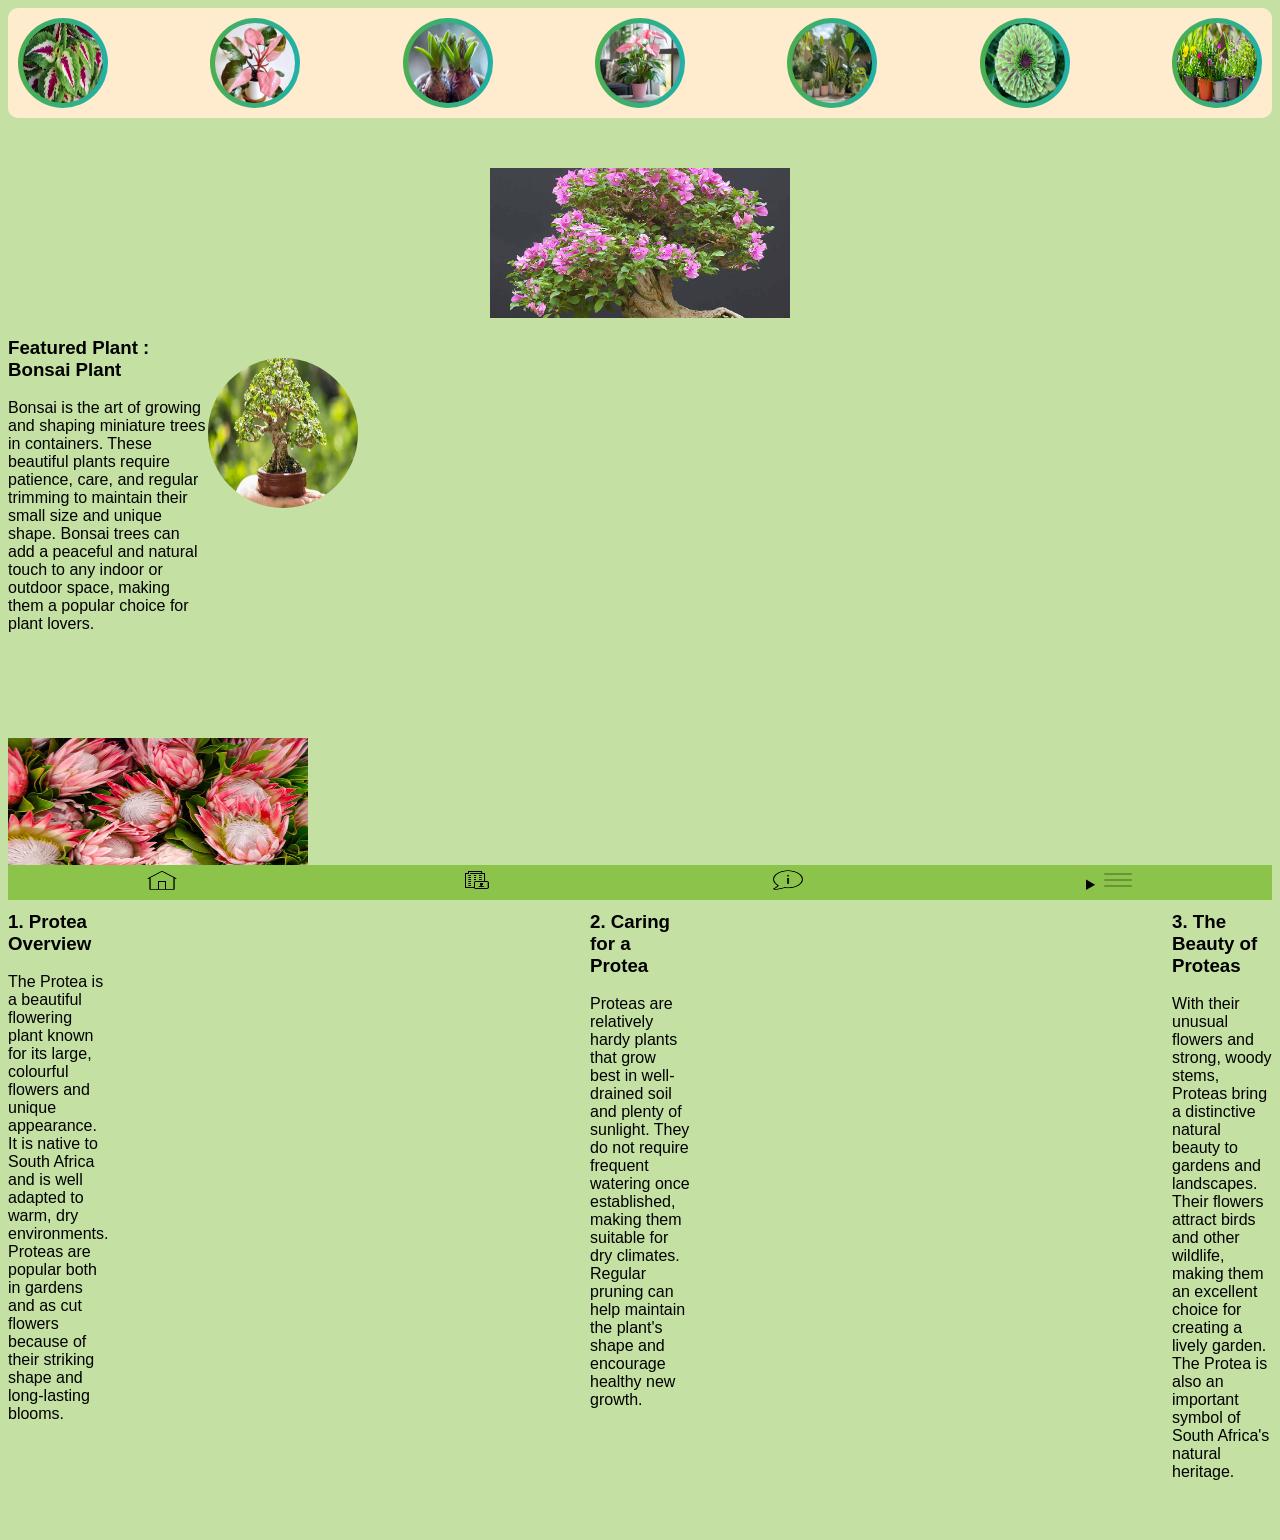
<file: index.html>
<!DOCTYPE html>
<html lang="en">
<head>
    <meta charset="UTF-8">
    <meta name="viewport" content="width=device-width, initial-scale=1.0">
    <title>Home</title>
    <link rel = "stylesheet" href="style.css">
</head>
<body>
<div class="header_images">

       <div class="image_wrapper">
            <img src="images/flower1.jpg">
        </div>

        <div class="image_wrapper">
             <img src="images/indoorplant1.jpg">
         </div>

         <div class="image_wrapper">
            <img src="images/indoorplant2.jpg">
        </div>

        <div class="image_wrapper">
            <img src="images/indoorplant3.jpg">
        </div>

        <div class="image_wrapper">
           <img src="images/outdoorplant1.jpg">
        </div>

        <div class="image_wrapper">
           <img src="images/outdoor plant2.jpg">
        </div>

        <div class="image_wrapper">
            <img src="images/outdoor plant3.jpg">
        </div>

</div>

<div class = "centre_image">
        <img src = "images/bonsai.jpg"> 
</div>

<div class = "centre_image_text">
    <div class = "text">
        <h3> Featured Plant : Bonsai Plant </h3>
        <p>  Bonsai is the art of growing and shaping miniature trees in containers. 
        These beautiful plants require patience, care, and regular trimming to maintain their 
        small size and unique shape. 
        Bonsai trees can add a peaceful and natural touch to any indoor
        or outdoor space, making them a popular choice for plant lovers.
         </p>
    </div> 
    <div> 
        <img src = "images/bonsai2.jpg">
    </div>
</div>
<div class = "bottom_image">
    <img src = "images/protea.jpg">
</div>
       <div class = "bottom_text">
           <div class = "overview">
              <h3>1. Protea Overview</h3>
                <p> 
                The Protea is a beautiful flowering plant known for its large,
                colourful flowers and unique appearance. It is native to South Africa and is well adapted to warm,
                dry environments. Proteas are popular both in gardens and as cut
                flowers because of their striking shape and long-lasting blooms.
                </p>
           </div>
          <div class = "overview">
              <h3> 2. Caring for a Protea </h3>
                <p> 
                    Proteas are relatively hardy plants that grow
                    best in well-drained soil and plenty of sunlight.
                    They do not require frequent watering once established,
                    making them suitable for dry climates. Regular pruning can help maintain 
                    the plant's shape and encourage healthy new growth.
                </p>
           </div>
            <div class = "overview">
              <h3> 3. The Beauty of Proteas  </h3>
                <p> 
                    With their unusual flowers and strong, woody stems,
                    Proteas bring a distinctive natural beauty to gardens and landscapes. 
                    Their flowers attract birds and other wildlife, 
                    making them an excellent choice for creating a lively garden. 
                    The Protea is also an important symbol of South Africa's natural heritage.
                </p>
           </div>
</div>
<div class="navbar">
    <a href = "index.html"> <img src = "images/home.png" alt = "Home"></a>
    <a href = "contact us.html"> <img src = "images/contact-us.png" alt = "Contact Us"></a>
    <a href = "index.html"> <img src = "images/about-us.png" alt = "About Us"></a>

    <details class = "menu_drop_down"> 
        <summary><img src="/images/menu.png" alt = "menu"></summary>
        <nav>
             <a href = "index.html"> Home </a>
             <a href = "contact us.html"> Contact Us</a>
             <a href = "index.html"> About Us </a>
             <a href = "contact us.html"> View More </a>
        </nav>
    </details>
</div>
</body>
</html>
</file>
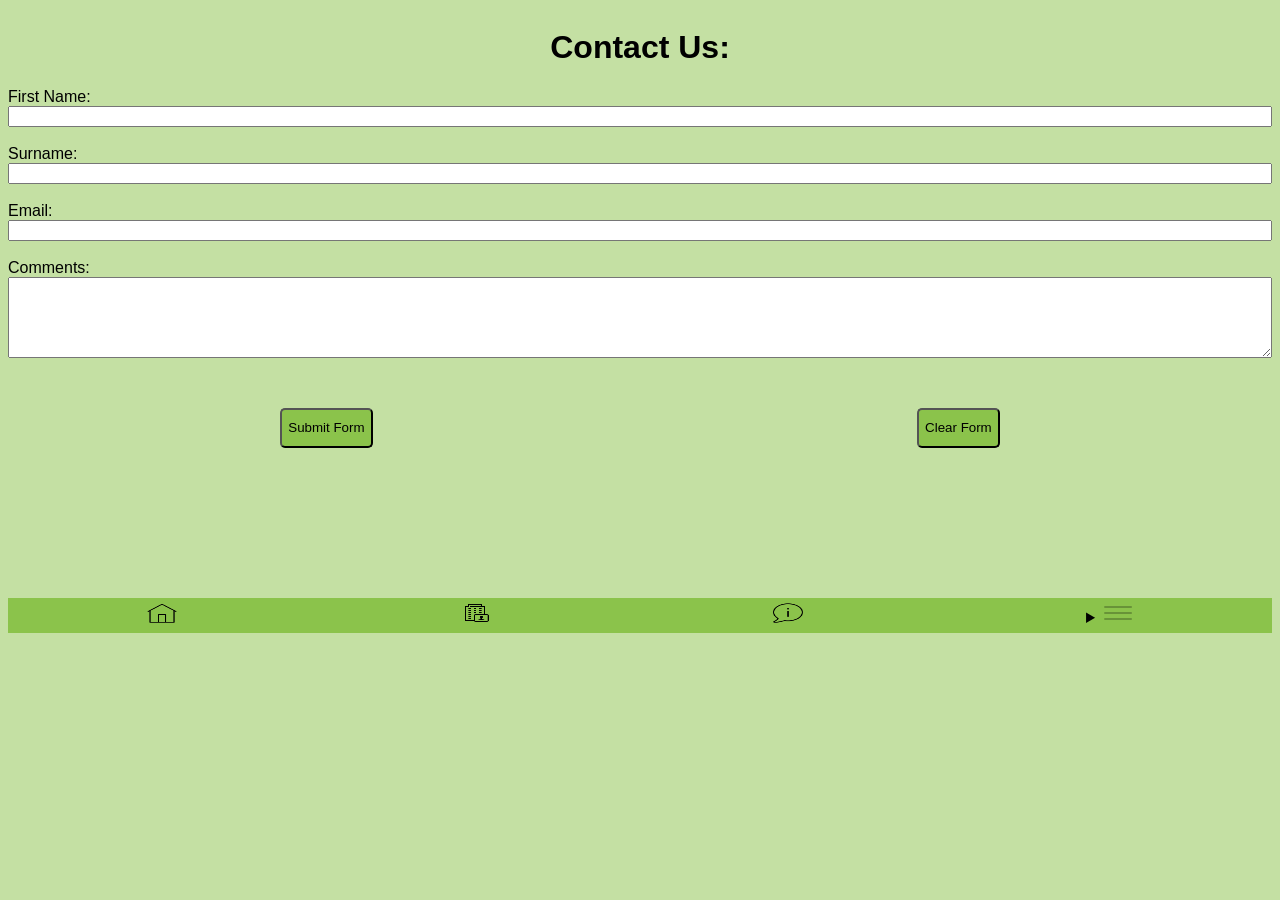
<file: contact us.html>
<!DOCTYPE html>
<html lang="en">
<head>
    <meta charset="UTF-8">
    <meta name="viewport" content="width=device-width, initial-scale=1.0">
    <title>Contact us</title>
    <link rel = "stylesheet" href = "contact us.css"
</head>
<body>
    <div class = "header_text">
    <h1>Contact Us:</h1>
    </div>
    <div class = "form"> 
        <form>
            <label for = "Name"> First Name: </label>
            <input type="text" id="name" name="name"> <br>
            <label for = "Surname"> Surname: </label>
            <input type = "text" id = "surname" name ="surname"><br>
            <label for = "Email"> Email: </label>
            <input type = "email" id = "email" name="email"><br>
            <label for = "Comment"> Comments: </label>
            <textarea id = "comments" name = "comments" rows="5" cols="50"></textarea>
        </form>
    </div>
    <div class = "button">
        <button type="button"> Submit Form </button>
        <button type ="button"> Clear Form </button>

    </div>
    <div class="navbar">
    <a href = "index.html"> <img src = "images/home.png" alt = "Home"></a>
    <a href = "contact us.html"> <img src = "images/contact-us.png" alt = "Contact Us"></a>
    <a href = "index.html"> <img src = "images/about-us.png" alt = "About Us"></a>

    <details class = "menu_drop_down"> 
        <summary><img src="/images/menu.png" alt = "menu"></summary>
        <nav>
             <a href = "index.html"> Home </a>
             <a href = "contact us.html"> Contact Us</a>
             <a href = "index.html"> About Us </a>
             <a href = "contact us.html"> View More </a>
        </nav>
    </details>
</body>
</html>
</file>
<file: style.css>
body{
    font-family: Verdana, Geneva, Tahoma, sans-serif;
    background-color: #c4e0a3;
}
.header_images{
    display:flex; 
    justify-content: space-between;
    overflow-x: auto;
    scroll-behavior: smooth;
    white-space: nowrap;
    background-color: blanchedalmond;
    padding:10px;
    border-radius: 10px;
    gap:10px;
    position:sticky;
    top: 0;
}
.image_wrapper{
    padding: 5px;
    border-radius: 50%;
    background: linear-gradient(to right, #4cae4f, #20b1a9);
}
.image_wrapper img{
    width:80px; 
    height:80px;
    display: block;
    border-radius: 50%;
}

.centre_image{
    display:flex; 
    justify-content: center; 
    width:100%;
    margin-top: 50px;
} 
.centre_image img{
    width: 300px;
    height: 150px;
    object-fit: cover;
}
.centre_image_text{
    display: flex;
}
.text{
    height:200px;
    width:200px;
    margin-bottom: 200px;
}
.centre_image_text img{
    margin-top: 40px;
    height:150px; 
    width:150px;
    border-radius: 50%;
}
.bottom_image img{
    margin-top: 20px;
    width: 300px;
    height: 150px;
    
}
.bottom_text{
    display: flex;
    justify-content:space-between;
    gap: 10px;
}
.overview{
    width:100px; 
}

.navbar{
    display: flex;
    justify-content: space-around;
    gap:5px;
    margin-bottom:0;
    height:20px; 
    position:sticky; 
    bottom:0;
    background: #8bc34b;
    height:30px; 
    padding-top:5px;

}
.navbar img{
    height:20px; 
    width: 30px;
}
.menu_drop_down nav {
    position:absolute; 
    right:0;
    bottom: calc(100% + 8px); 
    z-index:10; 
    min-width:160px; 
    padding:6px 0;
    background:white; 
    border: 1px solid white; 
    box-shadow: 0 4px 12px black;
}

.menu_drop_down nav a {
    display:block; 
    padding: 10px 14px; 
    color: inherit; 
    text-decoration: none;
}

.menu_drop_down nav a:hover, .menu_drop_down nav a:focus {
    background:#ffccbd;
}
</file>
<file: contact us.css>
body{
    font-family: Verdana, Geneva, Tahoma, sans-serif;
    background-color: #c4e0a3;
}

.header_text{
    display: flex;
    justify-content: center;
}
.form form{
    display: flex;
    flex-direction: column;
    justify-content: space-between;
    margin-bottom: 10px;
}
.button{
    margin-top: 50px;
    display: flex;
    justify-content: center;
    margin-bottom: 150px;
    justify-content: space-around;
}
.button button{
    height:40px;
    border-radius: 5px;
    background-color: #8bc34b;

}

.navbar{
    display: flex;
    justify-content: space-around;
    gap:5px;
    margin-bottom:0;
    height:20px; 
    position:sticky; 
    bottom:0;
    background: #8bc34b;
    height:30px; 
    padding-top:5px;

}
.navbar img{
    height:20px; 
    width: 30px;
}
.menu_drop_down nav {
    position:absolute; 
    right:0;
    bottom: calc(100% + 8px); 
    z-index:10; 
    min-width:160px; 
    padding:6px 0;
    background:white; 
    border: 1px solid white; 
    box-shadow: 0 4px 12px black;
}

.menu_drop_down nav a {
    display:block; 
    padding: 10px 14px; 
    color: inherit; 
    text-decoration: none;
}

.menu_drop_down nav a:hover, .menu_drop_down nav a:focus {
    background:#ffccbd;
}
</file>
